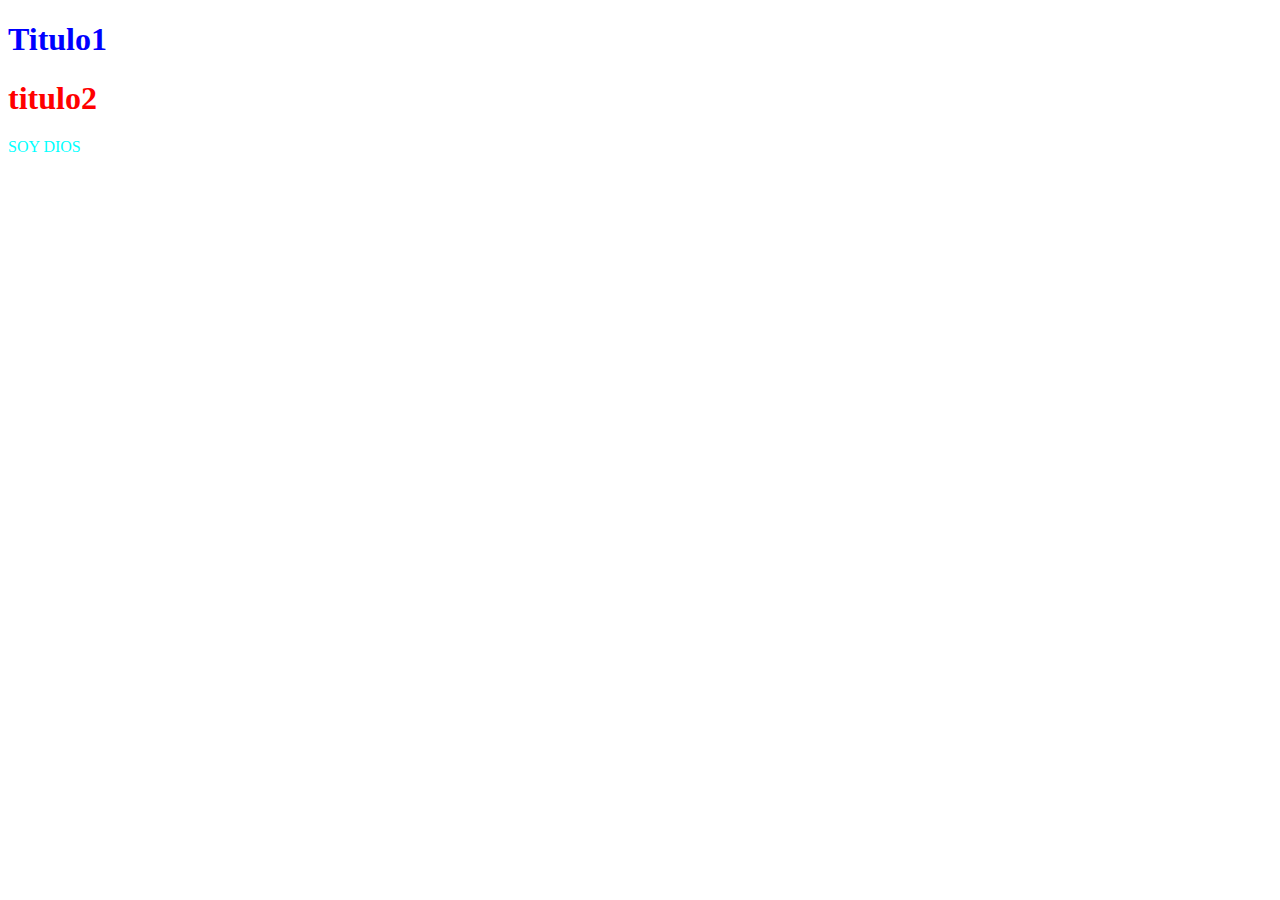
<file: index.html>
<!DOCTYPE html>
<html lang="en">
<head>
    <meta charset="UTF-8">
    <meta name="viewport" content="width=device-width, initial-scale=1.0">
    <title>Document</title>
</head>
<link rel="stylesheet" type= "text/css" href="./assets/css/estilos.css/estilos.css">
<body>
    <h1>Titulo1</h1>
    <h1 class="aweno">titulo2</h1>
    <p id="verde">SOY DIOS</p>
</body>
</html>
</file>
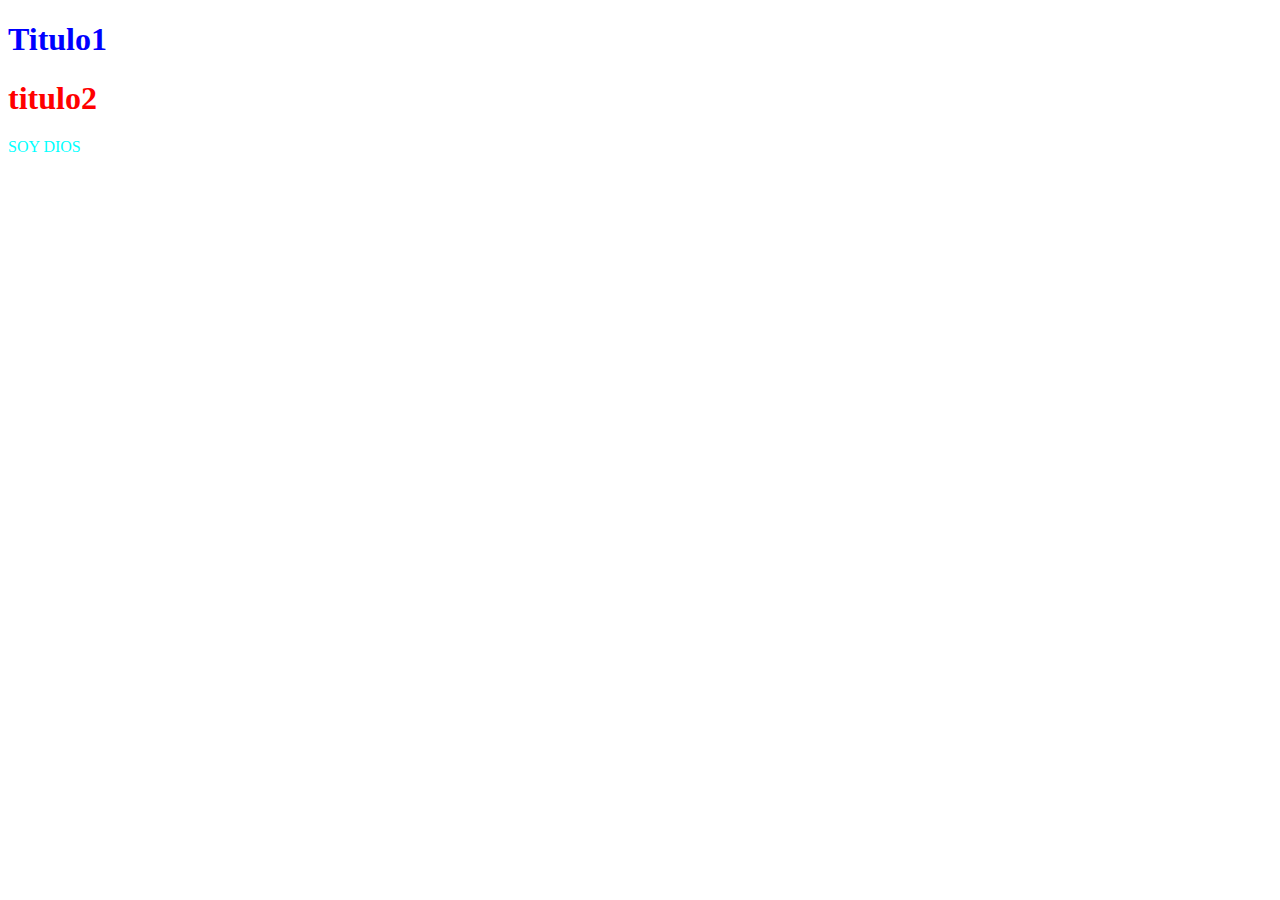
<file: proyecto2.html>
<!DOCTYPE html>
<html lang="en">
<head>
    <meta charset="UTF-8">
    <meta name="viewport" content="width=device-width, initial-scale=1.0">
    <title>Document</title>
</head>
<style>
    h1 {
        color: blue;
    }
    .aweno {
        color: red;
    }
    #verde{
        color:aqua;
    }
</style>
<body>
    <h1>Titulo1</h1>
    <h1 class="aweno">titulo2</h1>
    <p id="verde">SOY DIOS</p>
</body>
</html>
</file>
<file: assets/css/estilos.css/estilos.css>
h1 {
        color: blue;
    }
    .aweno {
        color: red;
    }
    #verde{
        color:aqua;
    }
</file>
